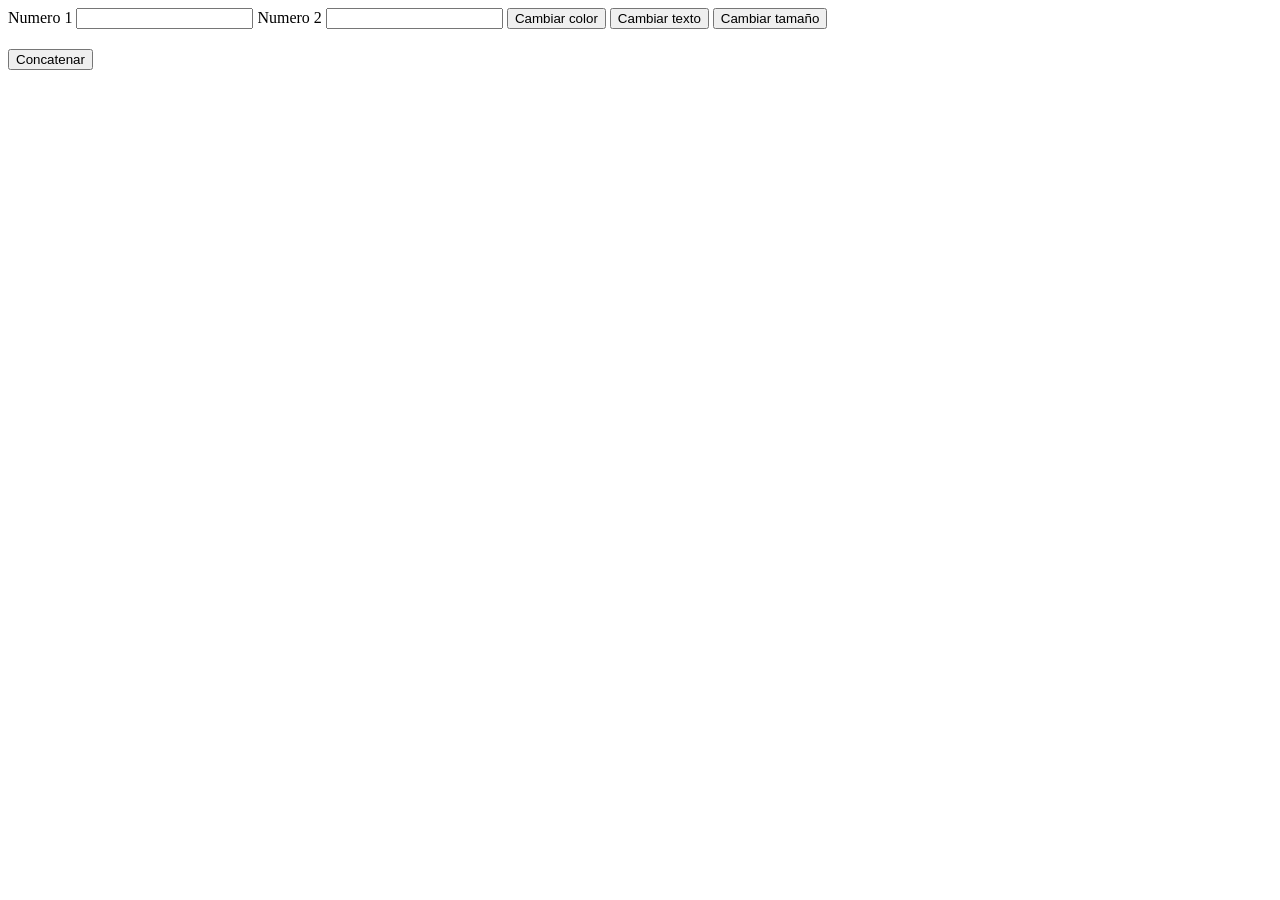
<file: html/calculadoraenlinea.html>
<!DOCTYPE html>
<html lang="en">

<head>
    <meta charset="UTF-8">
    <meta name="viewport" content="width=device-width, initial-scale=1.0">
    <title>Calculadora en Linea</title>
</head>

<body>
    <header></header>
    <nav></nav>
    <section>
        <label id="id_label_1" for="id_n1">Numero 1</label>
        <input id="id_n1" type="number">
        <label id="id_label_2" for="id_n2">Numero 2</label>
        <input id="id_n2" type="number">
        <button onclick="document.getElementById('id_label_1').style.color='red'">Cambiar color</button>
        <button onclick="document.getElementById('id_label_2').innerText='Numero Dos'">Cambiar texto</button>
        <button onclick="document.getElementById('id_label_1').style.fontSize='50px'">Cambiar tamaño</button>
        <h1 id="id_h1"></h1>
        <button
            onclick="document.getElementById('id_h1').innerText=document.getElementById('id_label_1').innerText+document.getElementById('id_label_2').innerText">Concatenar</button>
    </section>
    <aside></aside>
    <footer></footer>
</body>

</html>
</file>
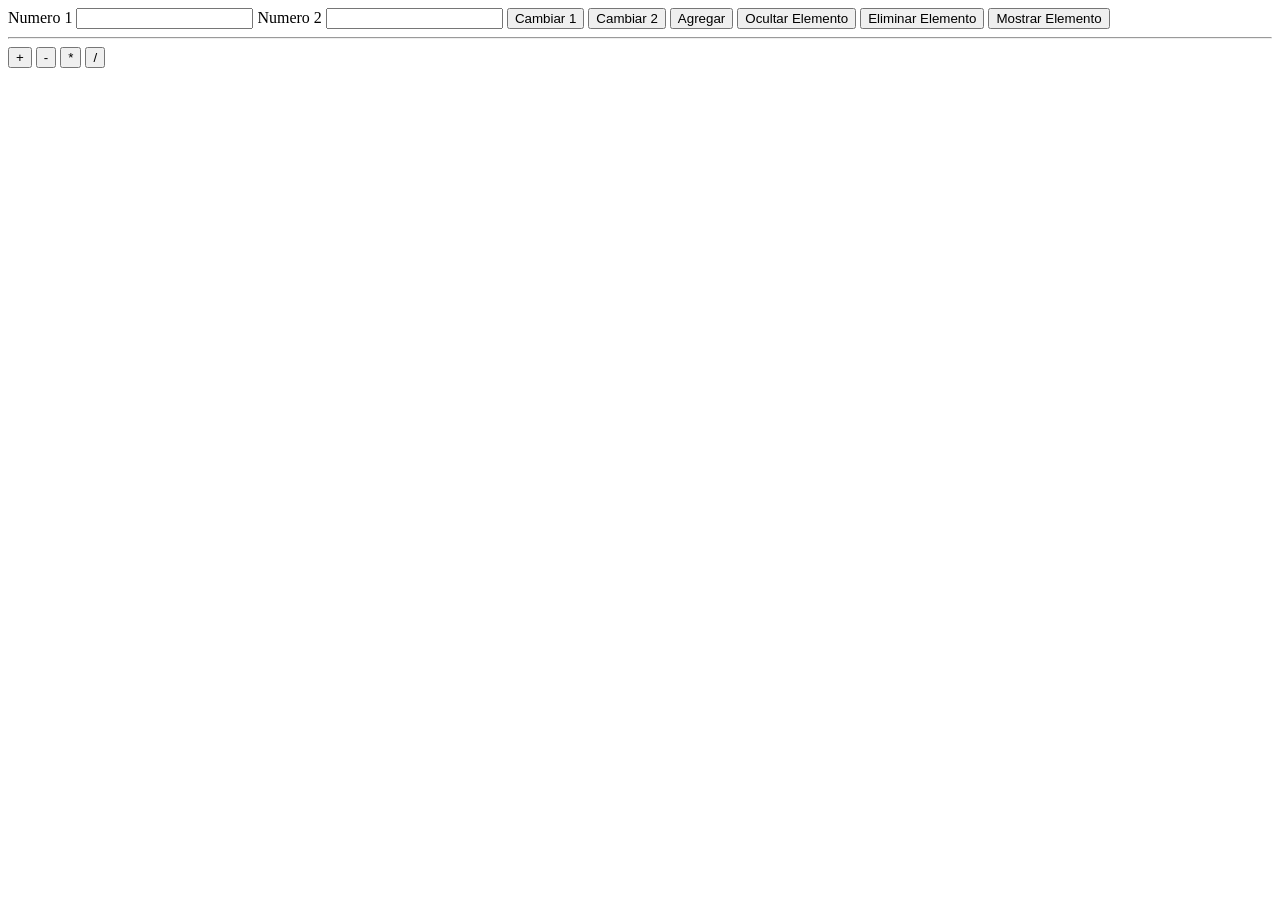
<file: html/calculadoraexterna.html>
<!DOCTYPE html>
<html lang="en">

<head>
    <meta charset="UTF-8">
    <meta name="viewport" content="width=device-width, initial-scale=1.0">
    <title>Calculadora Externa</title>
    <script src="../js/jsexterno.js"></script>
</head>

<body>
    <header></header>
    <nav></nav>
    <section>
        <div id="id_div"></div>
        <label id="id_label_1" for="id_n1">Numero 1</label>
        <input id="id_n1" type="number">
        <label id="id_label_2" for="id_n2">Numero 2</label>
        <input id="id_n2" type="number">
        <button onclick="cambiarColor('id_label_1','blue')">Cambiar 1</button>
        <button onclick="cambiarColor('id_label_2','red')">Cambiar 2</button>
        <button onclick="agregarElemento('id_div',construirH1())">Agregar</button>
        <button onclick="ocultarElemento('id_label_1')">Ocultar Elemento</button>
        <button onclick="eliminarElemento('id_label_1')">Eliminar Elemento</button>
        <button onclick="mostrarElemento('id_label_1')">Mostrar Elemento</button>
        <hr>
        <button onclick="evaluarOperacion('+')">+</button>
        <button onclick="evaluarOperacion('-')">-</button>
        <button onclick="evaluarOperacion('*')">*</button>
        <button onclick="evaluarOperacion('/')">/</button>
        <label id="id_resultado" for=""></label>
    </section>
    <footer></footer>
</body>

</html>
</file>
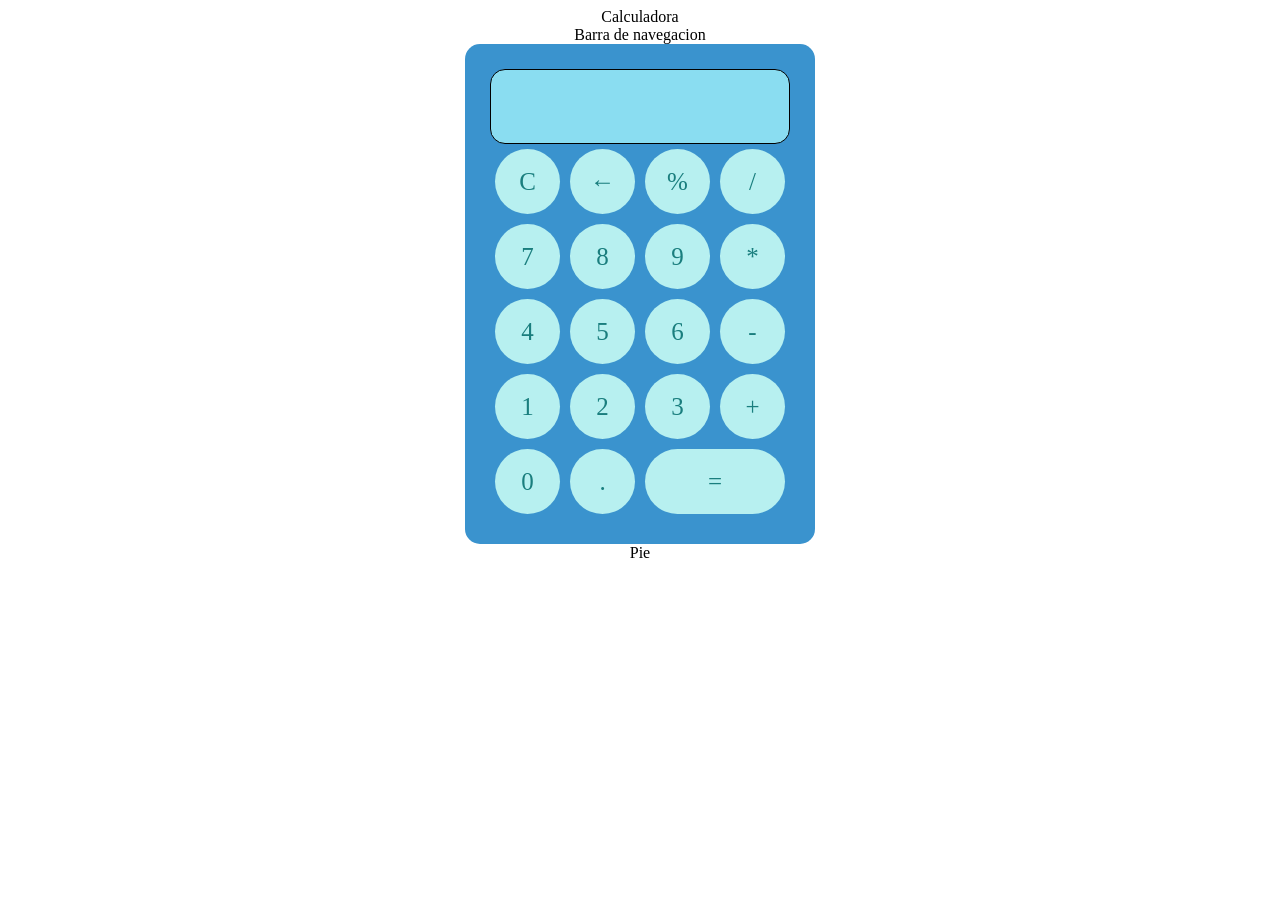
<file: html/calculadoraFinal.html>
<!DOCTYPE html>
<html lang="es">

<head>
    <meta charset="UTF-8">
    <meta name="viewport" content="width=device-width, initial-scale=1.0">
    <title>Calculadora Final</title>
    <link rel="stylesheet" href="../css/calculadorafinal.css">
    <script src="../js/calculadorafinal.js"></script>
</head>

<body>
    <div class="container">

        <head>Calculadora</head>
        <nav>Barra de navegacion</nav>
        <section>

            <div id="calculadora">

                <div id="display">
                    <label for=""></label>
                </div>
                <button onclick="limpiarDisplay('C')">C</button>
                <button onclick="borrar('&larr')">&larr;</button>
                <button onclick="operacionTipo('%')">%</button>
                <button onclick="operacionTipo('/')">/</button>
                <button onclick="mostrarDisplay('7')">7</button>
                <button onclick="mostrarDisplay('8')">8</button>
                <button onclick="mostrarDisplay('9')">9</button>
                <button onclick="operacionTipo('*')">*</button>
                <button onclick="mostrarDisplay('4')">4</button>
                <button onclick="mostrarDisplay('5')">5</button>
                <button onclick="mostrarDisplay('6')">6</button>
                <button onclick="operacionTipo('-')">-</button>
                <button onclick="mostrarDisplay('1')">1</button>
                <button onclick="mostrarDisplay('2')">2</button>
                <button onclick="mostrarDisplay('3')">3</button>
                <button onclick="operacionTipo('+')">+</button>
                <button onclick="mostrarDisplay('0')">0</button>
                <button onclick="mostrarDisplay('.')">.</button>
                <button class="column_2" onclick="evaluarOperacion()">=</button>

            </div>

        </section>
        <footer>Pie</footer>
    </div>
</body>

</html>
</file>
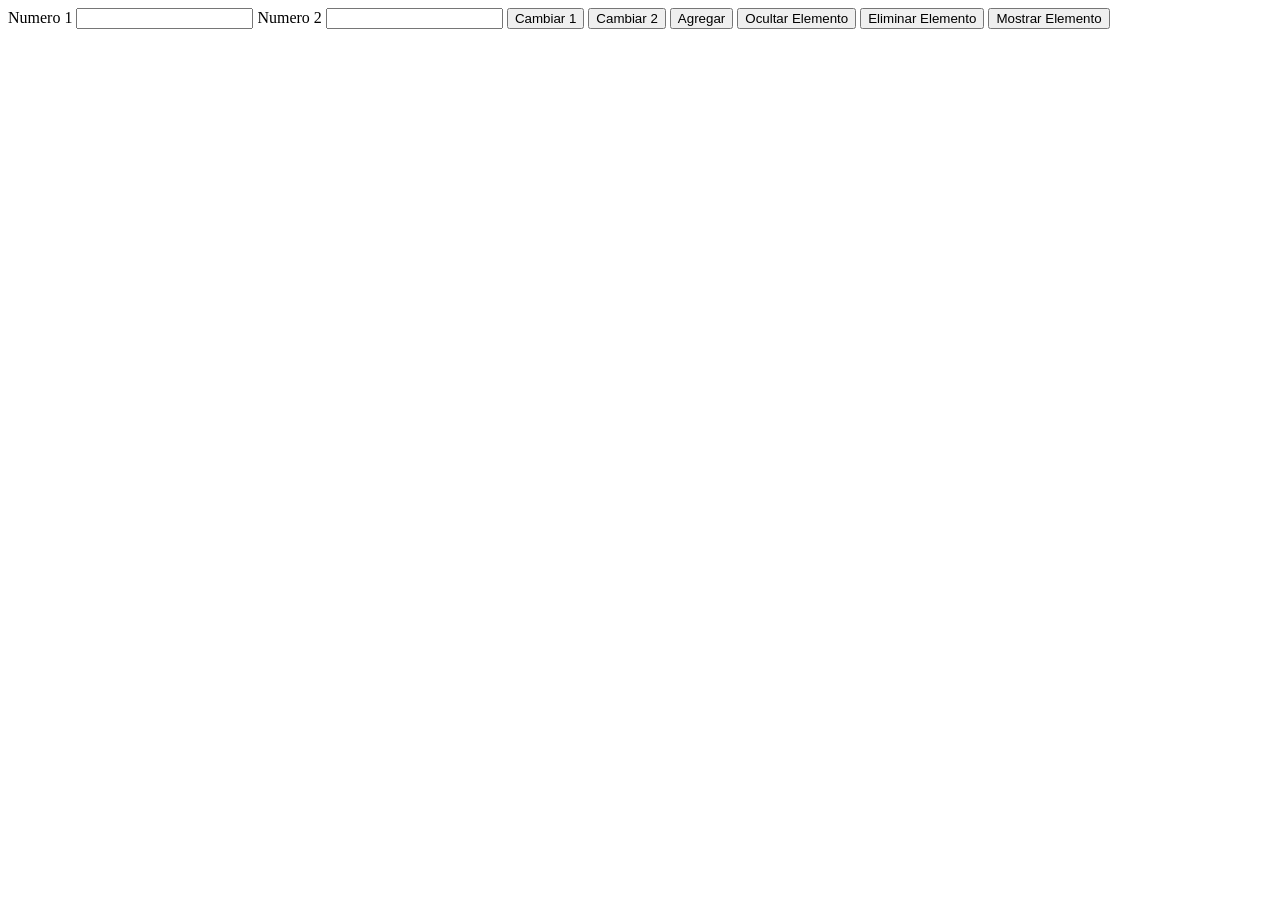
<file: html/calculadorainterna.html>
<!DOCTYPE html>
<html lang="en">

<head>
    <meta charset="UTF-8">
    <meta name="viewport" content="width=device-width, initial-scale=1.0">
    <title>Calculadora interna</title>
    <script>
        function cambiarColor(id_elemento, color) {
            document.getElementById(id_elemento).style.color = color;
        }
        function agregarElemento(idelementopadre, html) {
            document.getElementById(idelementopadre).innerHTML = html;
        }
        function ocultarElemento(idElemento) {
            document.getElementById(idElemento).style.display = 'none';
        }
        function mostrarElemento(idElemento) {
            document.getElementById(idElemento).style.display = 'block';
        }
        function eliminarElemento(idElemento) {
            document.getElementById(idElemento).remove();
        }
        function construirH1() {
            return '<h1 id="id_calculadora">Calculadora</h1>'
        }
    </script>
</head>

<body>
    <header></header>
    <nav></nav>
    <section>
        <div id="id_div"></div>
        <label id="id_label_1" for="id_n1">Numero 1</label>
        <input id="id_n1" type="number">
        <label id="id_label_2" for="id_n2">Numero 2</label>
        <input id="id_n2" type="number">
        <button onclick="cambiarColor('id_label_1','blue')">Cambiar 1</button>
        <button onclick="cambiarColor('id_label_2','red')">Cambiar 2</button>
        <button onclick="agregarElemento('id_div',construirH1())">Agregar</button>
        <button onclick="ocultarElemento('id_label_1')">Ocultar Elemento</button>
        <button onclick="eliminarElemento('id_label_1')">Eliminar Elemento</button>
        <button onclick="mostrarElemento('id_label_1')">Mostrar Elemento</button>


    </section>
    <footer></footer>
</body>

</html>
</file>
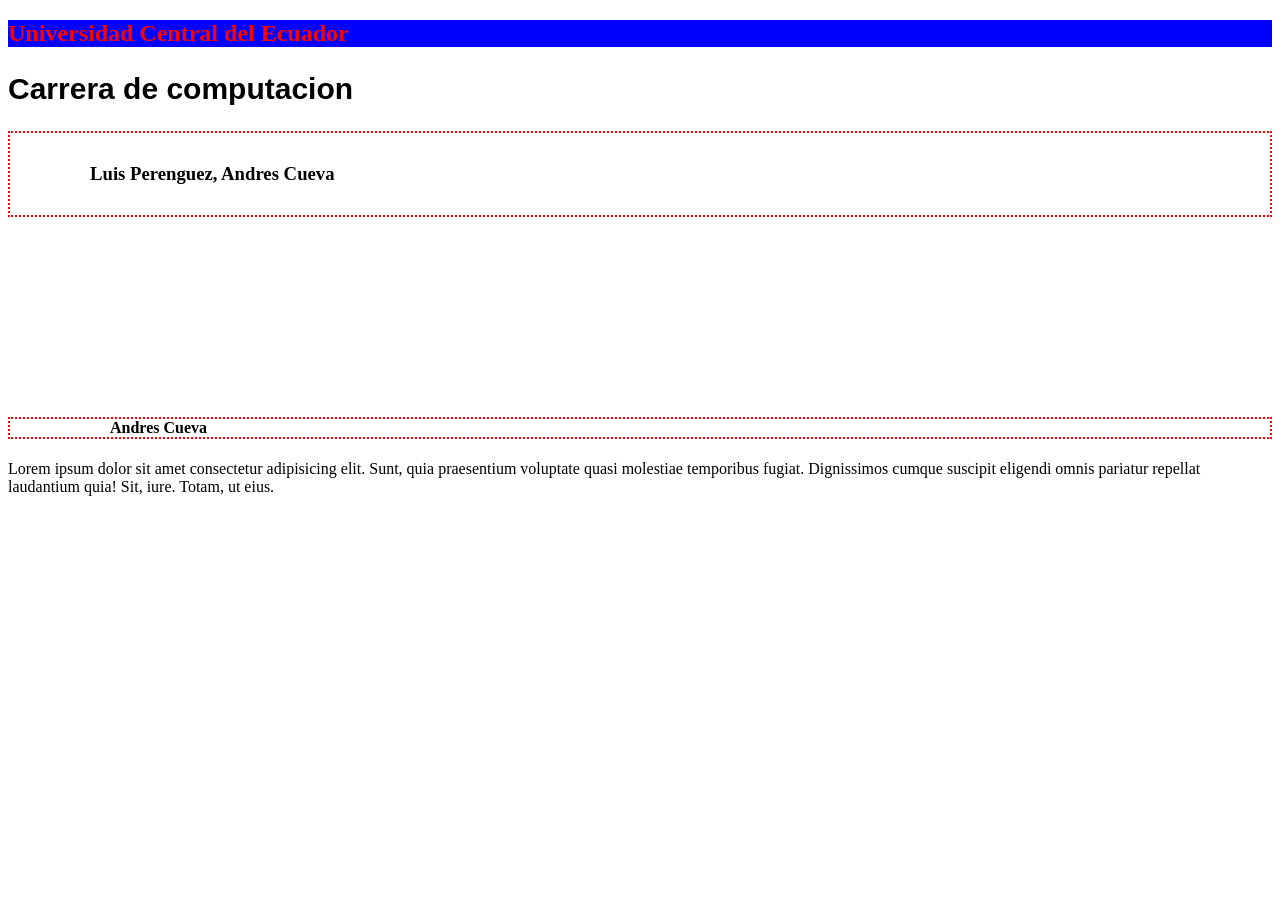
<file: html/estilosenlinea.html>
<!DOCTYPE html>
<html lang="en">

<head>
    <meta charset="UTF-8">
    <meta name="viewport" content="width=device-width, initial-scale=1.0">
    <title>EnLinea</title>
</head>

<body>
    <header></header>
    <nav></nav>
    <section>
        <h1 style="color:red;background-color: blue;">Universidad Central del Ecuador</h1>
        <h2 style="font-size: 30px;font-family: Arial, Helvetica, sans-serif;">Carrera de computacion</h2>
        <h3 style="border: 2px dotted red; padding: 30px 20px 30px 80px;">Luis Perenguez, Andres Cueva</h3>
        <h4 style="border: 2px dotted red; padding-left: 100px;margin-top: 200px;">Andres Cueva</h4>
        <p>Lorem ipsum dolor sit amet consectetur adipisicing elit. Sunt, quia praesentium voluptate quasi molestiae
            temporibus fugiat. Dignissimos cumque suscipit eligendi omnis
            pariatur repellat laudantium quia! Sit, iure. Totam, ut eius.</p>

    </section>
    <footer></footer>
</body>

</html>
</file>
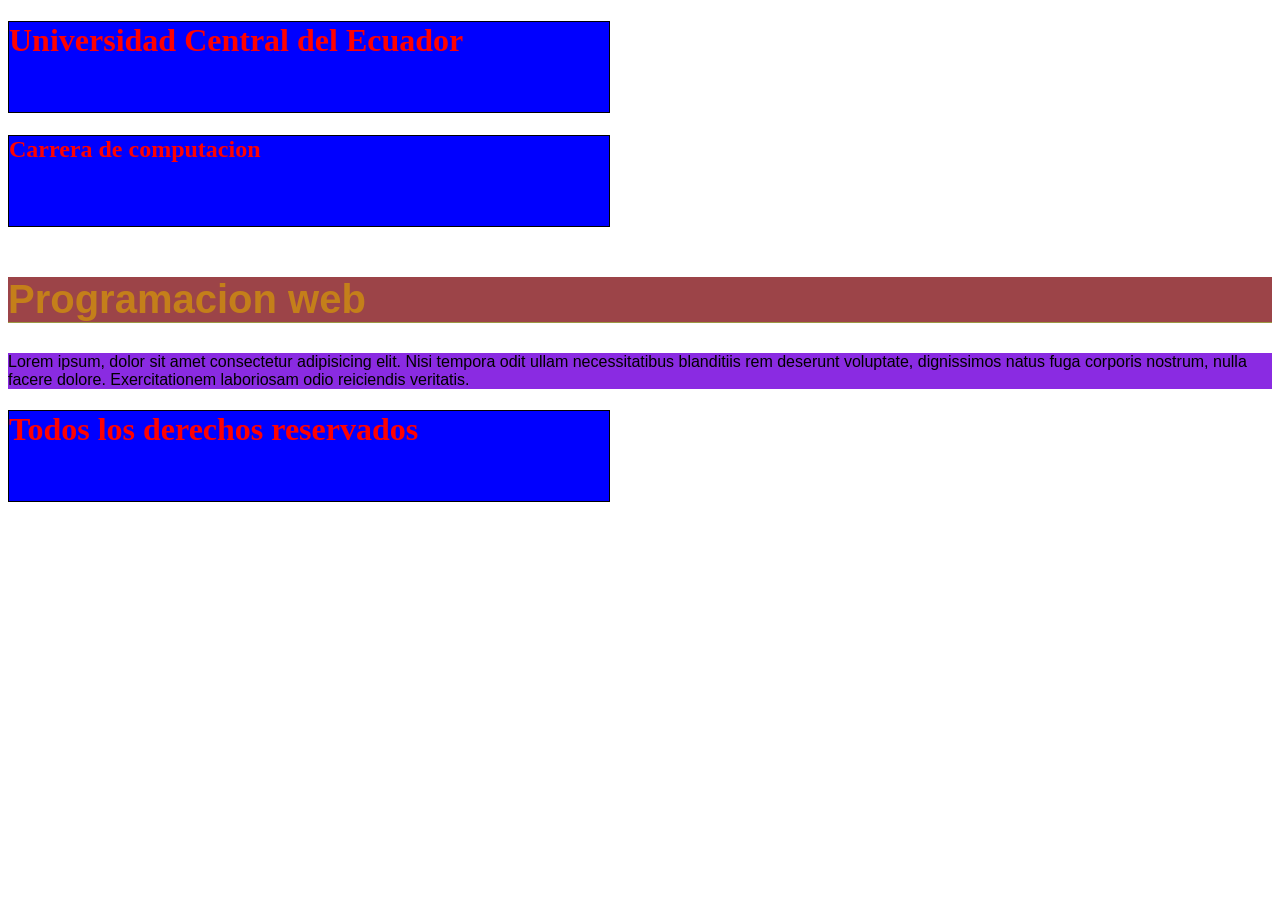
<file: html/estilosinternos.html>
<!DOCTYPE html>
<html lang="en">

<head>
    <meta charset="UTF-8">
    <meta name="viewport" content="width=device-width, initial-scale=1.0">
    <title>Internos</title>
    <style>
        h1 {
            color: red;
            background-color: blue;
            border: 1px solid black;
            width: 600px;
            height: 90px;
        }

        h2 {
            color:#C47F1A ;
            background-color: #9C4448;
            font-family: 'Lucida Sans', 'Lucida Sans Regular', 'Lucida Grande', 'Lucida Sans Unicode', Geneva, Verdana, sans-serif;
            font-size: 40px;
            margin-top: 50px;
            margin-bottom: 30px;
            border-bottom: 1px solid #9C9844;
            /* asi se comenta en css*/
        }
        p{
            background-color: blueviolet;
            font-family: 'Segoe UI', Tahoma, Geneva, Verdana, sans-serif;
            
        }
    </style>
</head>

<body>
    <header>
        <h1>Universidad Central del Ecuador</h1>

    </header>
    <nav></nav>
    <section>
        <h1>Carrera de computacion</h1>
        <h2>Programacion web</h2>
        <p>Lorem ipsum, dolor sit amet consectetur adipisicing elit. Nisi tempora odit ullam necessitatibus blanditiis
            rem deserunt voluptate, dignissimos natus fuga corporis nostrum, nulla facere dolore. Exercitationem
            laboriosam odio reiciendis veritatis.</p>

    </section>
    <footer>
        <h1>Todos los derechos reservados</h1>
    </footer>
</body>


</html>
</file>
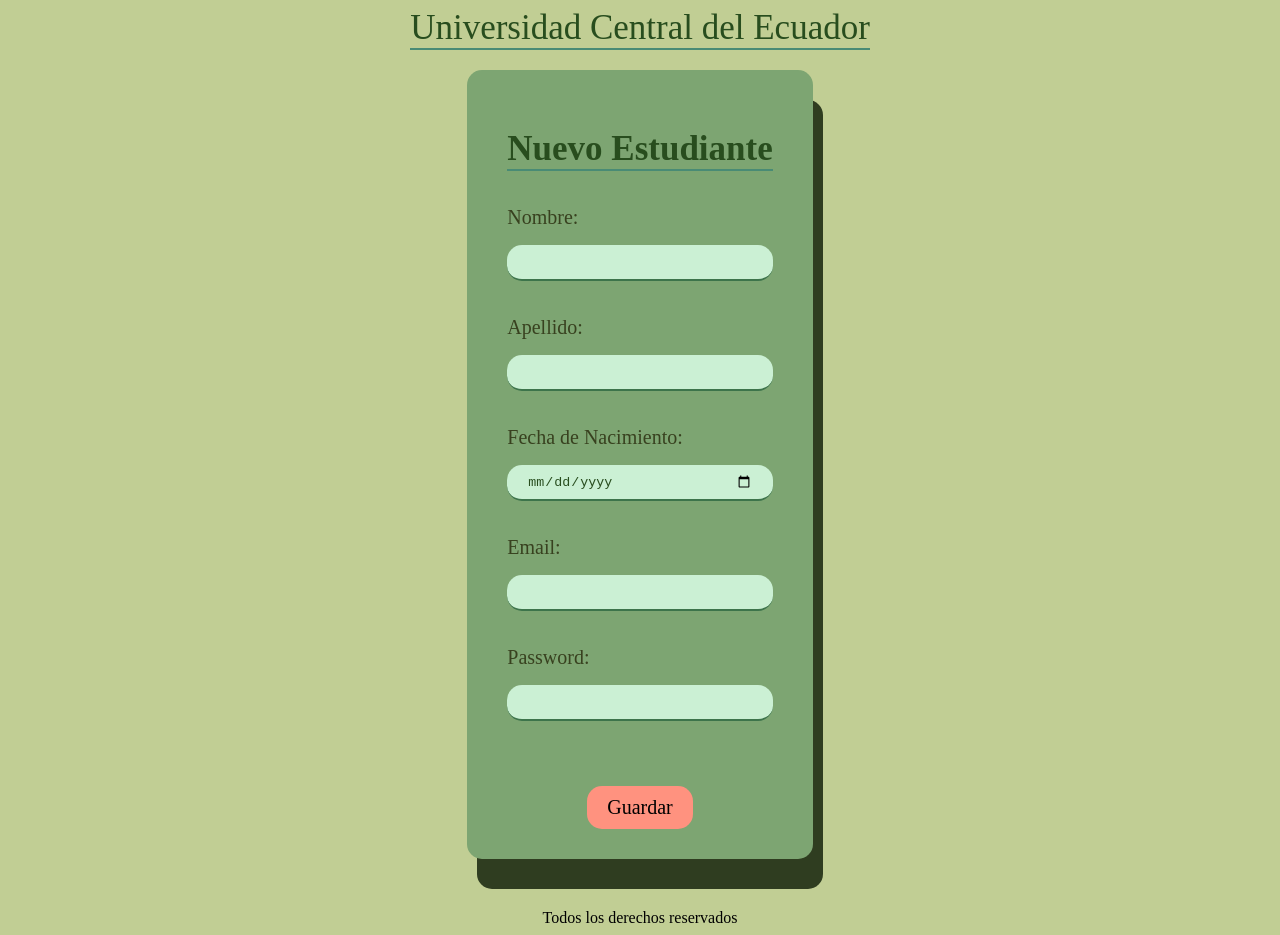
<file: html/formulario.html>
<!DOCTYPE html>
<html lang="en">

<head>
    <meta charset="UTF-8">
    <meta name="viewport" content="width=device-width, initial-scale=1.0">
    <title>Formulario</title>
    <script src="../js/formulario.js"></script>
    <link rel="stylesheet" href="../css/formulario.css">
    
</head>

<body>
    <div class="container">
        <header>Universidad Central del Ecuador</header>
        <div class="formulario">
            <nav></nav>
            <section>
                <form action="">
                    <h2>Nuevo Estudiante</h2>
                    <div id="id_msg_error" class="msg_error"></div>
                    <p type="Nombre:">
                    <div class="llenar_formulario">
                        <input id="id_nombre" type="text"><span id="id_error_nombre" class="error_asterisco"></span>
                    </div>
                    </p>
                    <p type="Apellido:">
                    <div class="llenar_formulario">
                        <input id="id_apellido" type="text"><span id="id_error_apellido" class="error_asterisco"></span>
                    </div>
                    </p>
                    <p type="Fecha de Nacimiento:">
                    <div class="llenar_formulario">
                        <input id="id_date" type="date"><span id="id_error_date" class="error_asterisco"></span>
                    </div>
                    </p>
                    <p type="Email:">
                    <div class="llenar_formulario">
                        <input id="id_email" type="email"><span id="id_error_email" class="error_asterisco"></span>
                    </div>
                    </p>
                    <p type="Password:">
                    <div class="llenar_formulario">
                        <input id="id_password" type="password"><span id="id_error_password" class="error_asterisco"></span>
                    </div>
                    </p>
                    <div class="centrar_boton">
                        <button onclick="guardar()">Guardar</button>
                    </div>
                </form>
            </section>
        </div>
        <footer>Todos los derechos reservados</footer>
    </div>
</body>

</html>
</file>
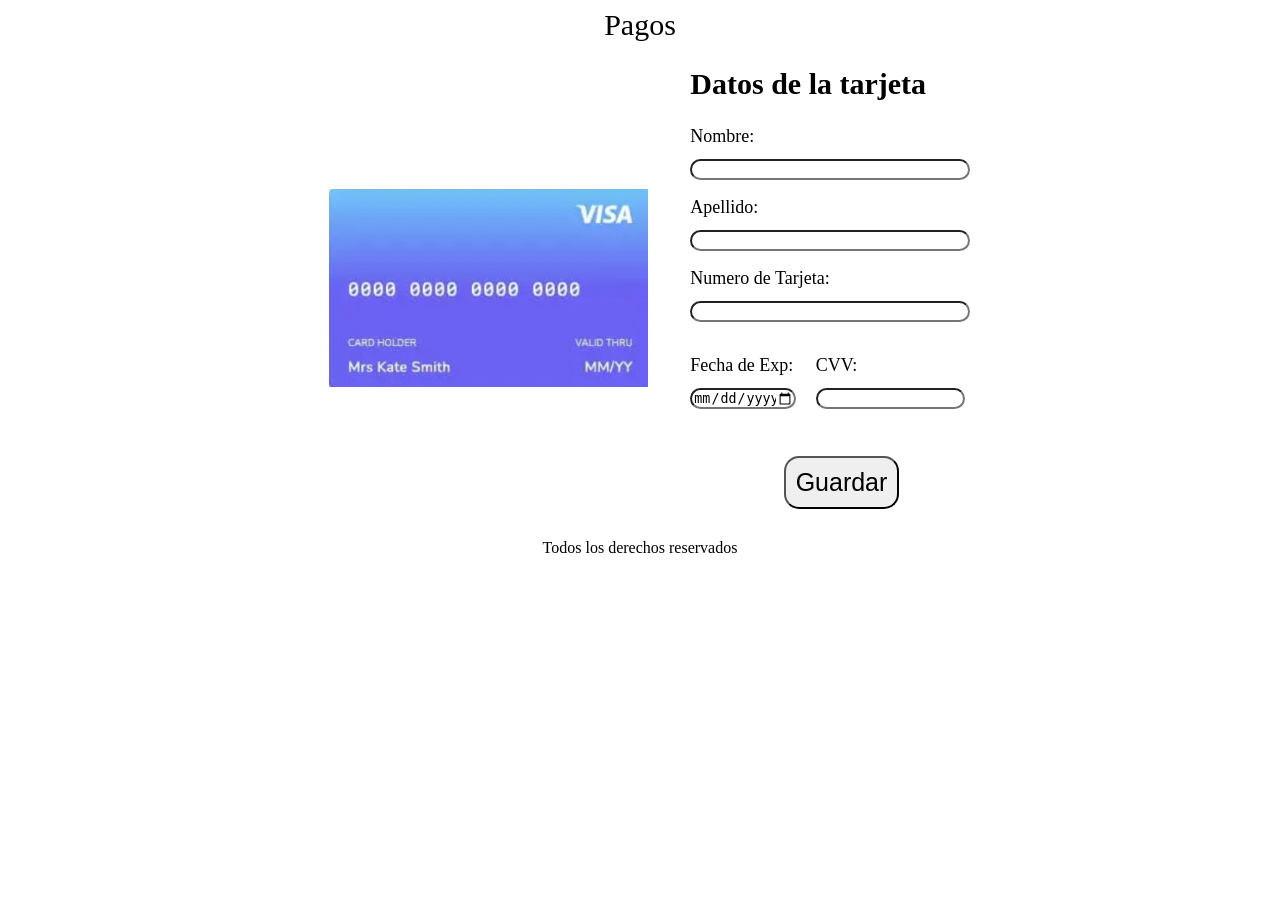
<file: html/pagos.html>
<!DOCTYPE html>
<html lang="en">

<head>
    <meta charset="UTF-8">
    <meta name="viewport" content="width=device-width, initial-scale=1.0">
    <title>Pagos</title>
    <link rel="stylesheet" href="../css/pagos.css">
    <script src="../js/pagos.js"></script>
</head>

<body>
    <div class="container">
        <header>Pagos</header>
        <nav></nav>
        <div class="formulario">
            <div class="imagen_control"> <img src="../img/tarjeta.png" alt="No se pudo cargar la tarjeta">
            </div>
            <section>
                <form action="#">
                    <h2>Datos de la tarjeta</h2>
                    <p type="Nombre:">
                        <input id="id_nombre" type="text">
                        <span id="id_error_nombre" class="error_a"></span>
                    </p>
                    <p type="Apellido:">
                        <input id="id_apellido" type="text">
                        <span id="id_error_apellido" class="error_a"></span>
                    </p>
                    <p type="Numero de Tarjeta:">
                        <input id="id_num" type="number">
                        <span id="id_error_num" class="error_a"></span>
                    </p>
                    <div class="input_pequeño_control">
                        <p type="Fecha de Exp:">
                            <input id="id_date" type="date" class="input_pequeño">
                            <span id="id_error_date" class="error_a"></span>
                        </p>
                        <p type="CVV:">
                            <input id="id_cvv" type="number" class="input_pequeño">
                            <span id="id_error_cvv" class="error_a"></span>
                        </p>
                    </div>
                    <div class="boton_control">
                        <button onclick="guardar()">Guardar</button>
                    </div>
                </form>
            </section>
            
        </div>
        <div id="id_mostrarContenido" class="contenido"></div>
        <footer>Todos los derechos reservados</footer>
    </div>
</body>

</html>
</file>
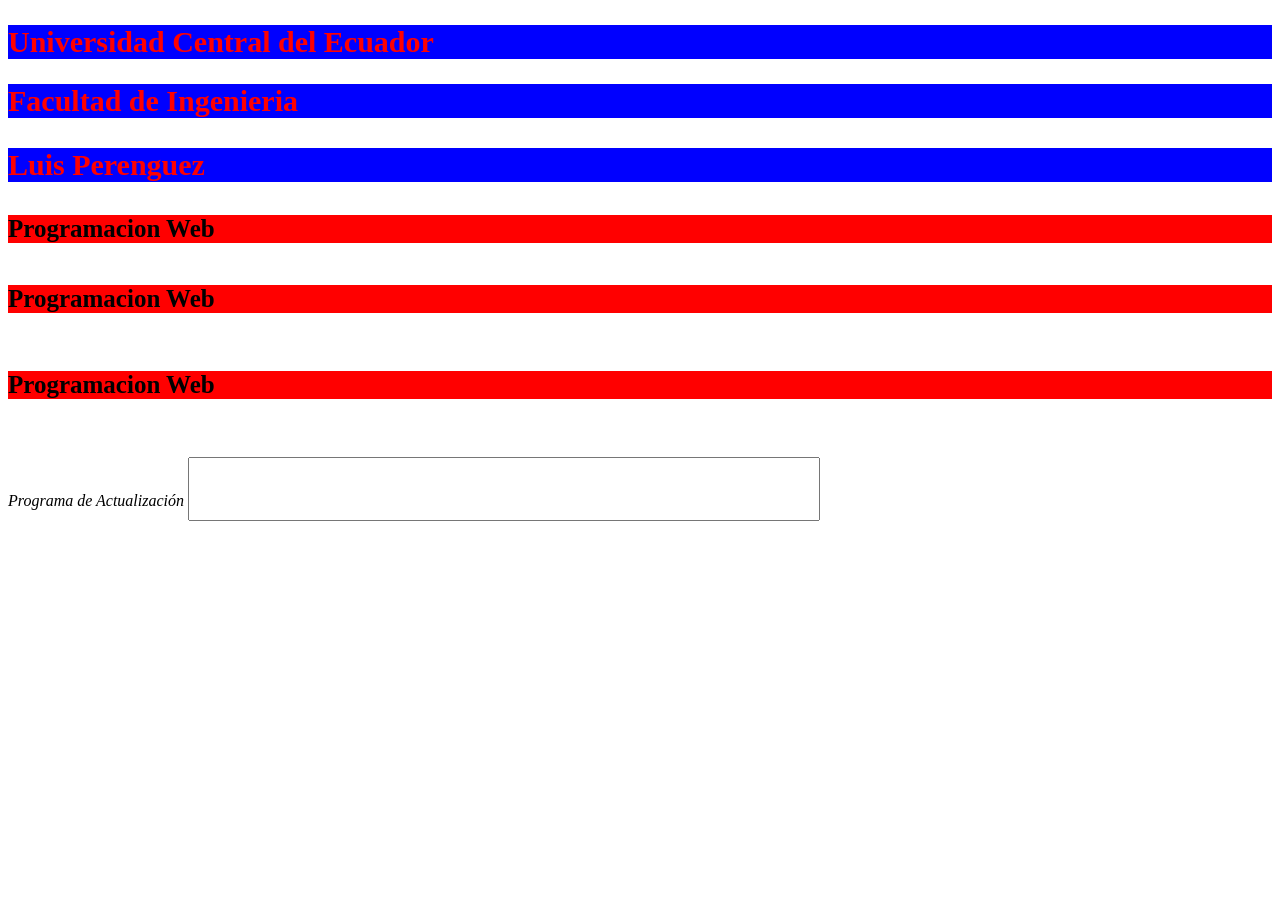
<file: html/tiposselectores.html>
<!DOCTYPE html>
<html lang="en">
<head>
    <meta charset="UTF-8">
    <meta name="viewport" content="width=device-width, initial-scale=1.0">
    <title>Document</title>
    <link rel="stylesheet" href="../css/estilotiposselectores.css">
</head>
<body>
    <header></header>
    <nav></nav>
    <section>
        <h1 class="titulos">Universidad Central del Ecuador</h1>
        <h2 class="titulos">Facultad de Ingenieria</h2>
        <h3 class="titulos">Luis Perenguez</h3>

        <h4 id="id_titulo">Programacion Web</h4>
        <h5 id="id_titulo">Programacion Web</h5>
        <h6 id="id_titulo">Programacion Web</h6>


        <i>Programa de Actualización</i>
        <label for="id_nombre"Nombre></label>
        <input id="id_nombre" type="text">
    </section>
    <footer></footer>
</body>
</html>
</file>
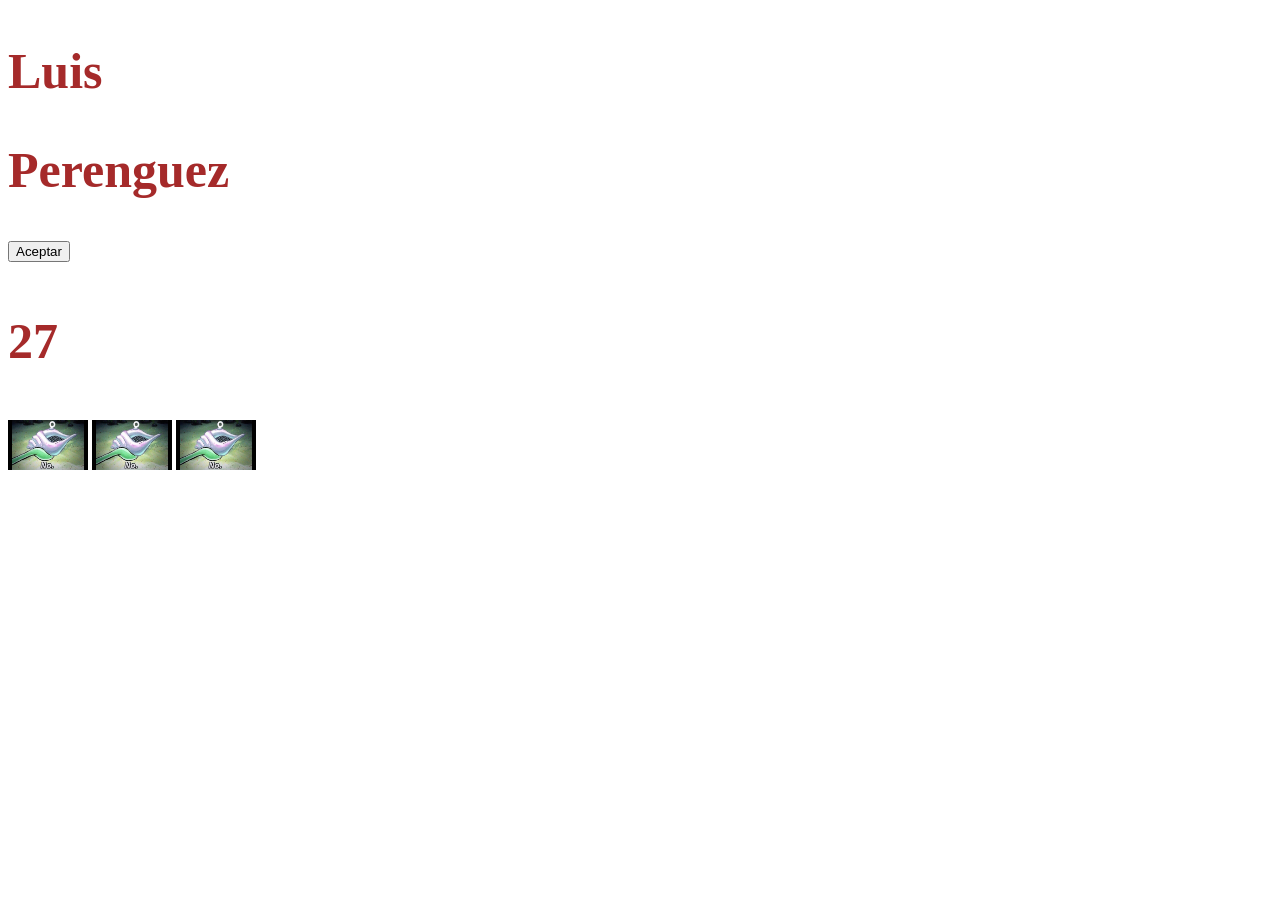
<file: html/tiposselectores2.html>
<!DOCTYPE html>
<html lang="en">

<head>
    <meta charset="UTF-8">
    <meta name="viewport" content="width=device-width, initial-scale=1.0">
    <title>Document</title>
    <link rel="stylesheet" href="../css/estilotiposselectores.css">
</head>

<body>
    <header></header>
    <nav></nav>
    <section>
        <h1 id="id1">Luis</h1>
        <h2 id="id2">Perenguez</h2>
        <button>Aceptar</button>
        <h3 id="id3">27</h3>
        <label for="test"></label>
        <img src="../img/magica.jpg" alt="No 1 uce">
        <img src="../img/magica.jpg" alt="No 2 uce">
        <img src="../img/magica.jpg" alt="No 1 uce">

    </section>
    <footer></footer>
</body>

</html>
</file>
<file: css/calculadorafinal.css>
.container {
    display: flex;
    justify-content: center;
    align-items: center;
    flex-direction: column;
}

#calculadora {
    display: grid;
    grid-template-columns: 75px 75px 75px 75px;
    grid-template-rows: 75px 75px 75px 75px 75px 75px;
    padding: 25px;
    background-color: #3a93ce;
    border-radius: 15px;
}

#display {
    grid-column: span 4;
    border: 1px solid black;
    text-align: right;
    padding-top: 25px;
    padding-right: 10px;
    background-color: rgb(138, 221, 241);
    border-radius: 15px;
    font-size: 25px;
}

.column_2 {
    grid-column: span 2;
}

button {
    cursor: pointer;
    margin: 5px;
    border-radius: 35px;
    background-color: rgb(183, 240, 240);
    font-size: 25px;
    color: rgb(26, 126, 126);
    font-family: digital;
    border: 1px;
}
button:hover {
    background-color: aquamarine;
}
button:active {
    background-color: rgb(55, 111, 156);
}
</file>
<file: css/formulario.css>
.container {
    display: flex;
    flex-direction: column;
    align-items: center;
    justify-content: center;
    justify-items: center;

}

nav {
    text-align: center;
}

body {
    background-color: rgb(193, 206, 148);
}

p::before {
    content: attr(type);
    display: block;
    font-size: 20px;
    color: rgb(56, 65, 31);
    margin-top: 35px;
}

input {
    width: 100%;
    border: none;
    border-bottom: 2px solid rgb(61, 116, 75);
    background: rgb(203, 240, 212);
    color: rgb(40, 77, 30);
    border-radius: 15px;
    height: 30px;
    padding: 2px 20px;
}

footer {
    padding-top: 50px;
}

button {
    border-radius: 15px;
    border: 2px;
    font-size: 20px;
    padding: 10px 20px;
    font-family: digital;
    background-color: rgb(255, 146, 127);
    margin-top: 30px;
    justify-items: center;
}

.centrar_boton {
    display: flex;
    justify-content: center;
}
input:focus{
    border-radius: 15px;
    border-bottom: 3px solid rgb(255, 146, 127);
    padding: 2px 20px;
    box-shadow: 5px 10px rgba(30, 43, 18, 0.89);
}
.formulario {
    background: rgb(125, 165, 114);
    padding: 30px 40px;
    border-radius: 15px;
    box-shadow: 10px 30px rgba(30, 43, 18, 0.89);
}
h2,header{
    color: rgb(40, 77, 30);
    border-bottom: 2px solid rgb(73, 139, 117);
    font-size: 35px;
    margin-bottom: 20px;
}

.llenar_formulario {
    display: flex;
    flex-direction: row;
}

.msg_error {
    display: none;
    text-align: center;
    background: rgb(255, 146, 127);
    border-radius: 15px;
    border-left: 10px solid rgb(15, 49, 21);
    padding: 10px;
    font-weight: bold;
}

.error_asterisco {
    color: brown;
    font-weight: bold;
    font-size: 30px;

}
</file>
<file: css/pagos.css>
.container {
    display: flex;
    flex-direction: column;
    align-items: center;
    /* background: blue; */
}

.formulario {
    display: flex;
    flex-direction: row;
    align-items: center;
    /* background: red; */
}

p::before {
    content: attr(type);
    display: flex;
    flex-direction: column;
    font-size: 18px;

}

.imagen_control {
    margin: 40px;
    padding: 2px;
    /* background: yellow; */
}

input {
    width: 90%;
    border-radius: 15px;
}

h2,
header {
    font-size: 30px;
}

form {
    /* background: green; */
}

button {
    font-size: 25px;
    margin: 30px;
    padding: 10px;
    border-radius: 15px;
}

.boton_control {
    text-align: center;
    /* background: orange; */
}

.input_pequeño {
    flex-direction: row;
    width: 80%;
}

.input_pequeño_control {
    /* background: rgb(42, 187, 119); */
    display: flex;
    flex-direction: row;
}
.error_a {
    color: red;
    font-size: 30px;
}
.contenido {
    /* background: blueviolet; */
}
</file>
<file: css/estilotiposselectores.css>
/*2.selector por clase*/
.titulos{
    color: red;
    font-size: 30px;
    background-color: blue;
}

/*3.selector por id*/
#id_titulo {
    color: black;
    background-color: red;
    font-family: 'Times New Roman', Times, serif;
    font-size: 25px;
}

/*4.pseudo clase (eventos)*/
i:hover{
    color: blue;
    font-size: 50px;
}
input:focus {
    /*border-color: yellow 100px;*/
    border: blueviolet solid 10px ;
    background: red;
}
/*5.por atributo*/
[id] {
    color: brown;
    font-size: 50px;
}
/*para cualquiera que contenga la palabra*/
img[alt*="uce"] {
width: 80px;
height: 50px;
}
/*Para un valor especifico*/
/*
img[alt="No 1"] {
width: 80px;
height: 50px;
}*/
</file>
